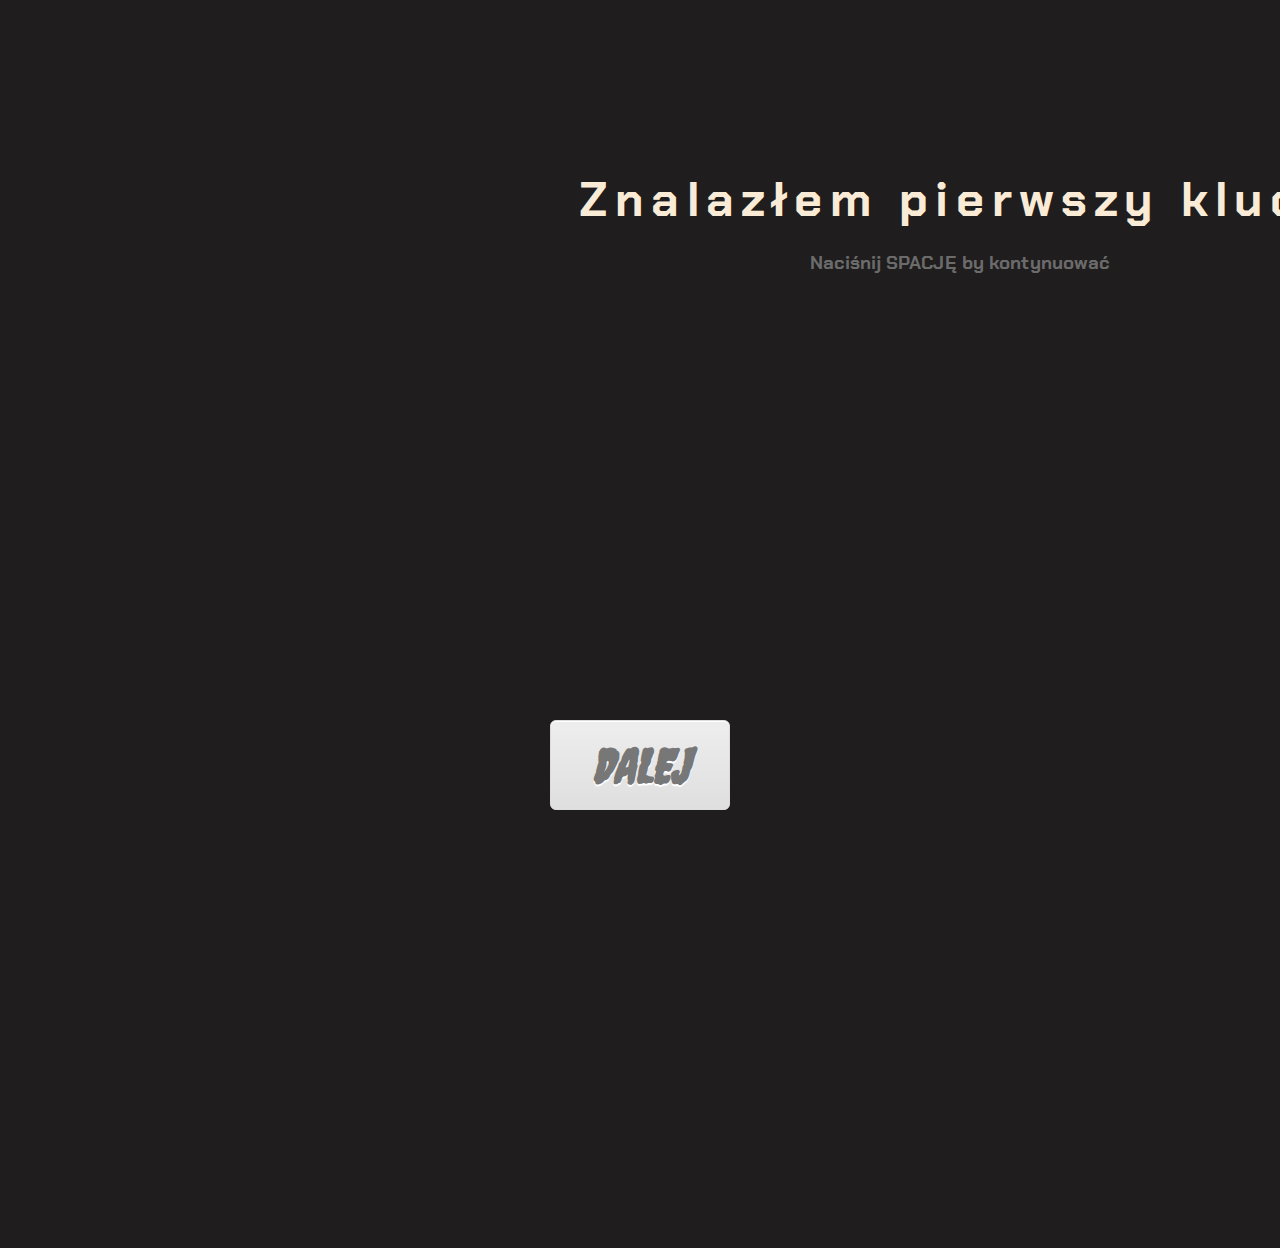
<file: Dialog1/index.html>
<!DOCTYPE html>
<html lang="en">
<head>
    <meta charset="UTF-8">
    <meta http-equiv="X-UA-Compatible" content="IE=edge">
    <meta name="viewport" content="width=device-width, initial-scale=1.0">
    <link rel="stylesheet" type="text/css" href="style.css">
    <title>Prolog</title>
</head>
<body>
    <div>
        <div class="DialogContainer">
            <h1 id="dialog" class="typewriter"></h1>
            <h3>Naciśnij SPACJĘ by kontynuować</h3>
        </div>
        <div class="btnContainer">
            <button id="guzik" type="button" class="myButton">DALEJ</button>
        </div>
    </div>
    <script src="prolog.js"></script>
</body>
</html>
</file>
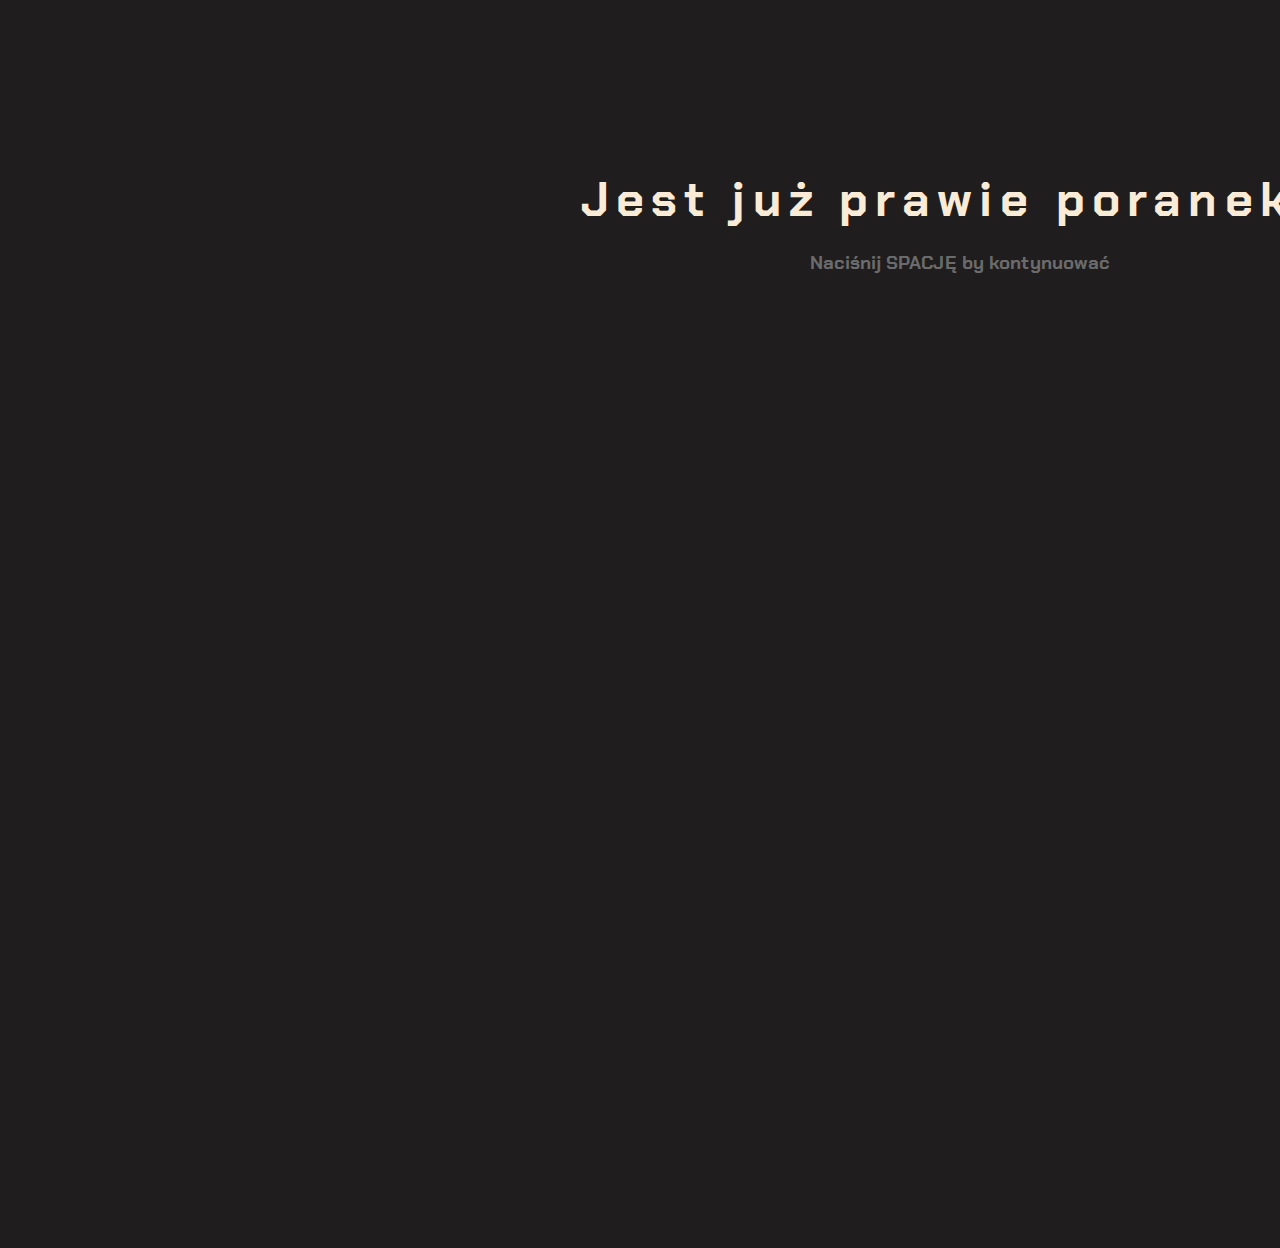
<file: Final/index.html>
<!DOCTYPE html>
<html lang="en">
<head>
    <meta charset="UTF-8">
    <meta http-equiv="X-UA-Compatible" content="IE=edge">
    <meta name="viewport" content="width=device-width, initial-scale=1.0">
    <link rel="stylesheet" type="text/css" href="style.css">
    <title>Final</title>
</head>
<body>
    <div>
        <div class="DialogContainer">
            <h1 id="dialog" class="typewriter"></h1>
            <h3>Naciśnij SPACJĘ by kontynuować</h3>
        </div>
    </div>
    <script src="prolog.js"></script>
</body>
</html>
</file>
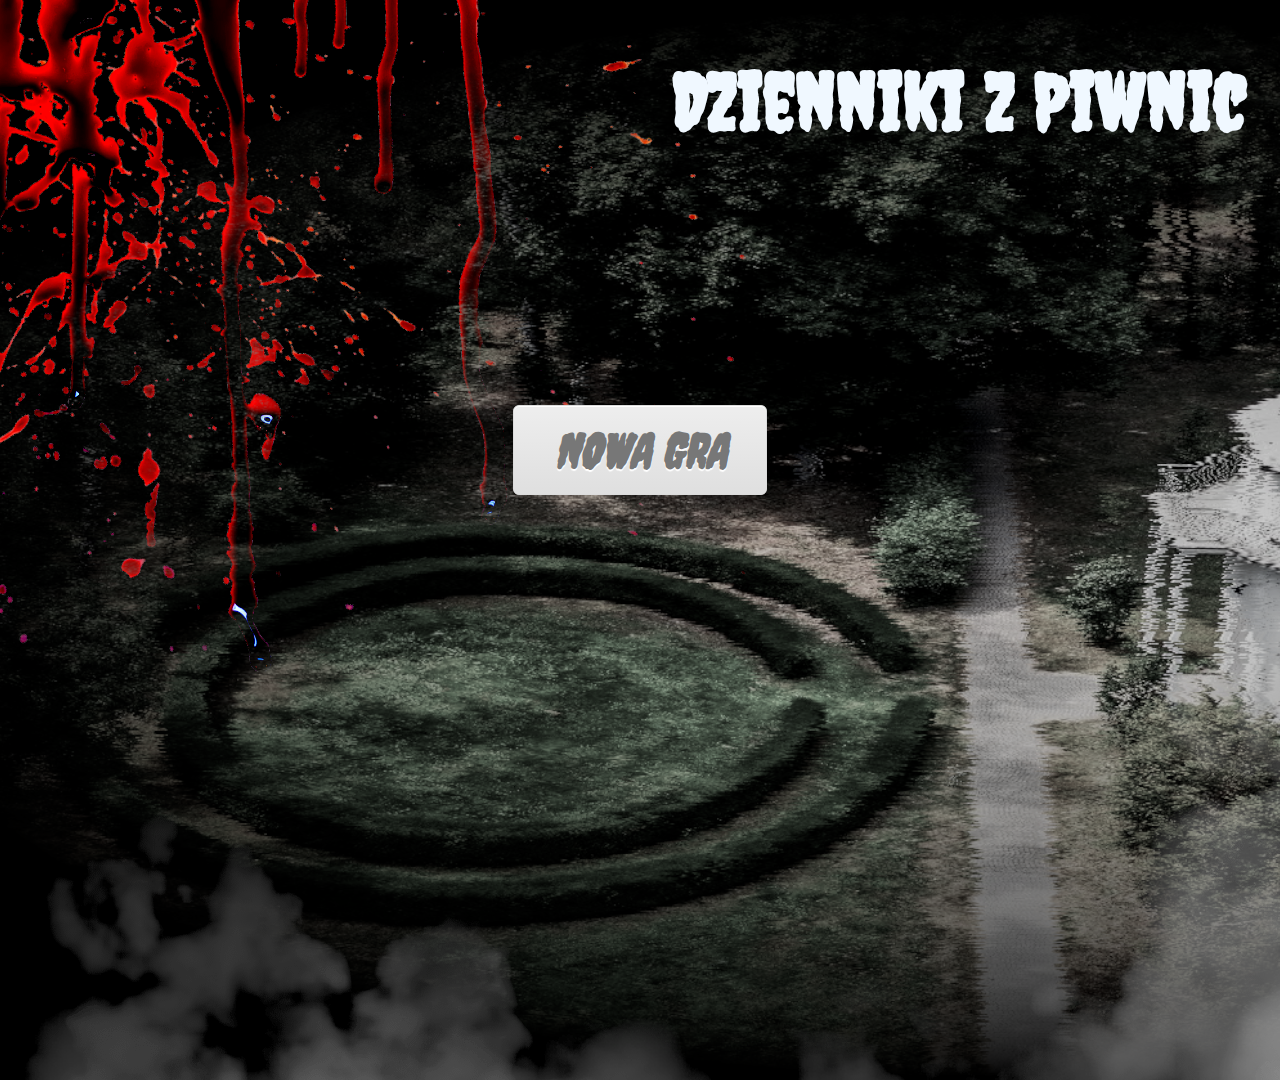
<file: Menu/index.html>
<!DOCTYPE html>
<html lang="en">
<head>
    <meta charset="UTF-8">
    <meta http-equiv="X-UA-Compatible" content="IE=edge">
    <meta name="viewport" content="width=device-width, initial-scale=1.0">
    <link rel="stylesheet" type="text/css" href="style.css">
    <title>Menu</title>
</head>
<body>
    <div>
        <h1>Dzienniki z Piwnic</h1>
        <div class="btnContainer">
            <button id="guzik" class="myButton">NOWA GRA</button>
        </div>
    </div>
    <script src="menu.js"></script>
</body>
</html>
</file>
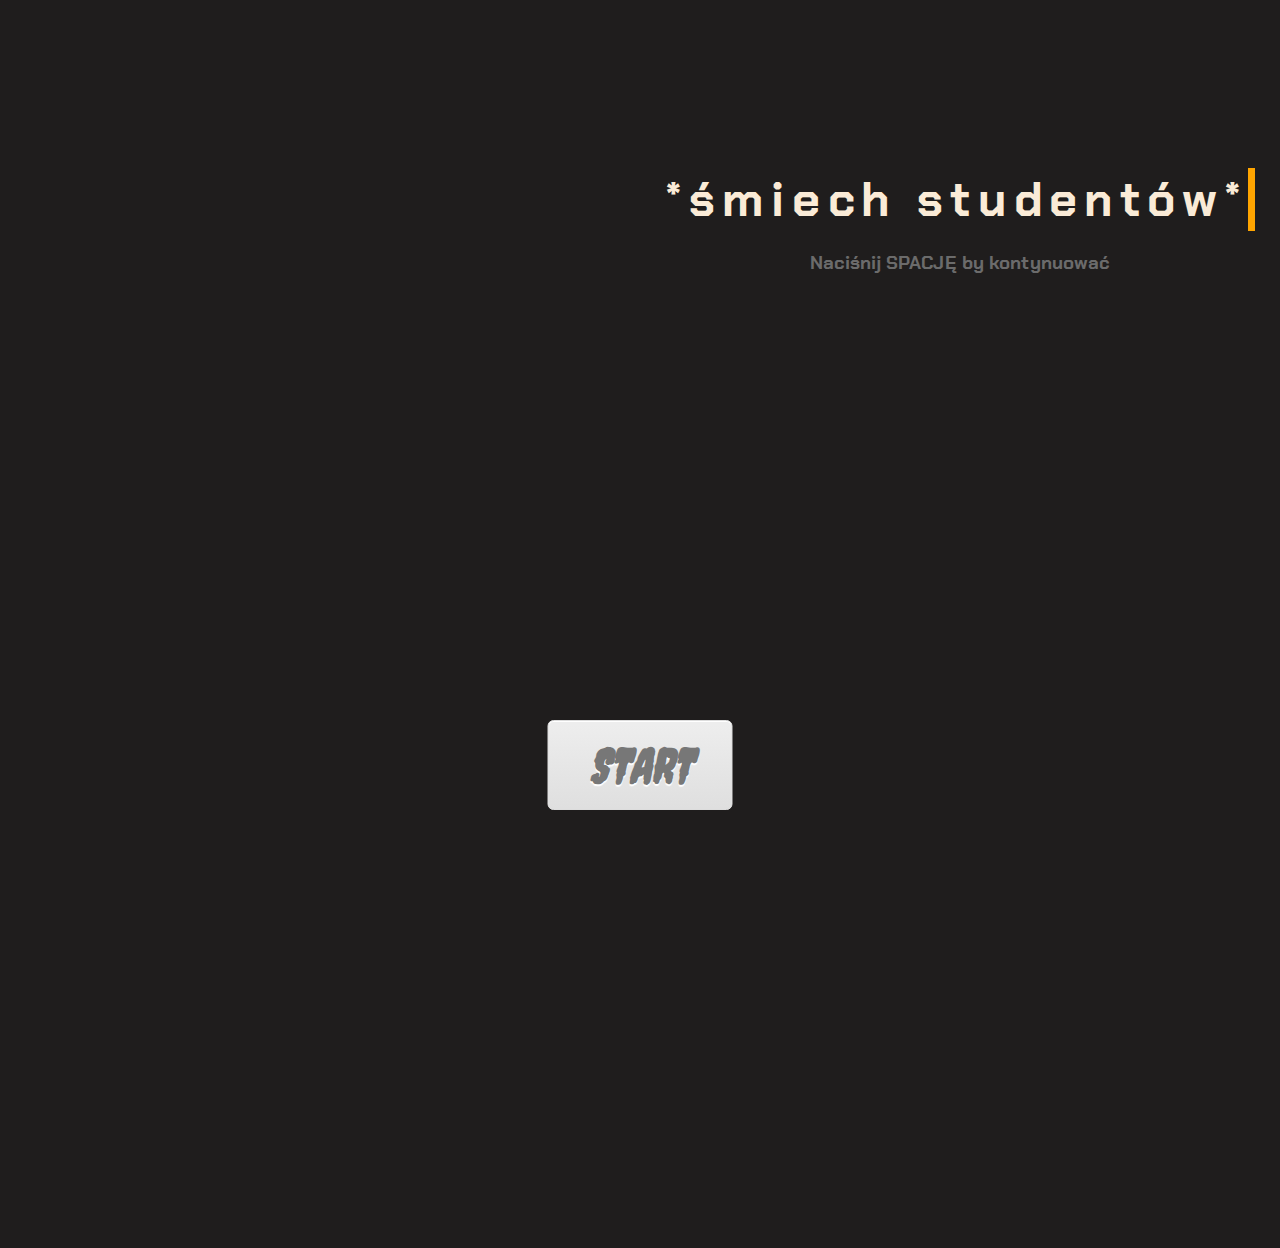
<file: Prolog/index.html>
<!DOCTYPE html>
<html lang="en">
<head>
    <meta charset="UTF-8">
    <meta http-equiv="X-UA-Compatible" content="IE=edge">
    <meta name="viewport" content="width=device-width, initial-scale=1.0">
    <link rel="stylesheet" type="text/css" href="style.css">
    <title>Prolog</title>
</head>
<body>
    <div>
        <div class="DialogContainer">
            <h1 id="dialog" class="typewriter"></h1>
            <h3>Naciśnij SPACJĘ by kontynuować</h3>
        </div>
        <div class="btnContainer">
            <button id="guzik" type="button" class="myButton">START</button>
        </div>
    </div>
    <script src="prolog.js"></script>
</body>
</html>
</file>
<file: Dialog1/style.css>
@import url('https://fonts.googleapis.com/css2?family=Bebas+Neue&family=Caveat:wght@500&family=Chakra+Petch:wght@300&family=Creepster&family=Fredoka+One&family=Montserrat:wght@600&display=swap');

html,
body {
    background-color: #1f1d1d;
    padding-top: 5em;
    display: flex;
    justify-content: center;
    height: 1080px;
    width: 1920px;
    overflow: hidden;
}


h3 {
    text-align: center;
    color: rgb(107, 107, 107);
    font-family: 'Chakra Petch', sans-serif;
}

.typewriter {
    overflow: hidden; /* Ensures the content is not revealed until the animation */
    border-right: .15em solid orange; /* The typwriter cursor */
    white-space: nowrap; /* Keeps the content on a single line */
    margin: 0 auto; /* Gives that scrolling effect as the typing happens */
    letter-spacing: .15em; /* Adjust as needed */
    animation: 
      typing 3s steps(40, end),
      blink-caret .75s step-end infinite;
    color: antiquewhite;
    font-family: 'Chakra Petch', sans-serif;
    font-size: 3rem;
  }
  
  /* The typing effect */
  @keyframes typing {
    from { width: 0 }
    to { width: 100% }
  }
  
  /* The typewriter cursor effect */
  @keyframes blink-caret {
    from, to { border-color: transparent }
    50% { border-color: orange; }
  }

  .myButton {
    box-shadow: inset 0px 1px 0px 0px #ffffff;
    background: linear-gradient(to bottom, #ededed 5%, #dfdfdf 100%);
    background-color: #ededed;
    border-radius: 6px;
    border: 1px solid #dcdcdc;
    display: inline-block;
    cursor: pointer;
    color: #777777;
    font-family: 'Creepster', cursive;
    font-size: 3rem;
    font-weight: bold;
    font-style: italic;
    padding: 1rem 2.5rem;
    text-decoration: none;
    text-shadow: 0px 2px 1px #ffffff;
}

.myButton:hover {
    background: linear-gradient(to bottom, #dfdfdf 5%, #ededed 100%);
    background-color: #dfdfdf;
}

.myButton:active {
    position: relative;
    top: 1rem;
}

.btnContainer {
    position: absolute;
    left: 50%;
    top: 85%;
    -webkit-transform: translate(-50%, -50%);
    transform: translate(-50%, -50%);
}
</file>
<file: Final/style.css>
@import url('https://fonts.googleapis.com/css2?family=Bebas+Neue&family=Caveat:wght@500&family=Chakra+Petch:wght@300&family=Creepster&family=Fredoka+One&family=Montserrat:wght@600&display=swap');

html,
body {
    background-color: #1f1d1d;
    padding-top: 5em;
    display: flex;
    justify-content: center;
    height: 1080px;
    width: 1920px;
    overflow: hidden;
}


h3 {
    text-align: center;
    color: rgb(107, 107, 107);
    font-family: 'Chakra Petch', sans-serif;
}

.typewriter {
    overflow: hidden; /* Ensures the content is not revealed until the animation */
    border-right: .15em solid orange; /* The typwriter cursor */
    white-space: nowrap; /* Keeps the content on a single line */
    margin: 0 auto; /* Gives that scrolling effect as the typing happens */
    letter-spacing: .15em; /* Adjust as needed */
    animation: 
      typing 2s steps(40, end),
      blink-caret .75s step-end infinite;
    color: antiquewhite;
    font-family: 'Chakra Petch', sans-serif;
    font-size: 3rem;
  }
  
  /* The typing effect */
  @keyframes typing {
    from { width: 0 }
    to { width: 100% }
  }
  
  /* The typewriter cursor effect */
  @keyframes blink-caret {
    from, to { border-color: transparent }
    50% { border-color: orange; }
  }
</file>
<file: Menu/style.css>
@import url('https://fonts.googleapis.com/css2?family=Bebas+Neue&family=Creepster&family=Fredoka+One&family=Montserrat:wght@600&display=swap');

html,
body {
    margin: 0;
    padding: 0;
    background: url(menuBG.png);
    background-repeat: no-repeat;
    background-position: center;
    height: 1080px;
    width: 1920px;
    overflow: hidden;
}

h1 {
    text-align: center;
    color: aliceblue;
    font-size: 5rem;
    font-family: 'Creepster', cursive;
}

.btnContainer {
    position: absolute;
    left: 50%;
    top: 50%;
    -webkit-transform: translate(-50%, -50%);
    transform: translate(-50%, -50%);
}

.myButton {
    box-shadow: inset 0px 1px 0px 0px #ffffff;
    background: linear-gradient(to bottom, #ededed 5%, #dfdfdf 100%);
    background-color: #ededed;
    border-radius: 6px;
    border: 1px solid #dcdcdc;
    display: inline-block;
    cursor: pointer;
    color: #777777;
    font-family: 'Creepster', cursive;
    font-size: 3rem;
    font-weight: bold;
    font-style: italic;
    padding: 1rem 2.5rem;
    text-decoration: none;
    text-shadow: 0px 2px 1px #ffffff;
}

.myButton:hover {
    background: linear-gradient(to bottom, #dfdfdf 5%, #ededed 100%);
    background-color: #dfdfdf;
}

.myButton:active {
    position: relative;
    top: 1rem;
}
</file>
<file: Prolog/style.css>
@import url('https://fonts.googleapis.com/css2?family=Bebas+Neue&family=Caveat:wght@500&family=Chakra+Petch:wght@300&family=Creepster&family=Fredoka+One&family=Montserrat:wght@600&display=swap');

html,
body {
    background-color: #1f1d1d;
    padding-top: 5em;
    display: flex;
    justify-content: center;
    height: 1080px;
    width: 1920px;
    overflow: hidden;
}


h3 {
    text-align: center;
    color: rgb(107, 107, 107);
    font-family: 'Chakra Petch', sans-serif;
}

.typewriter {
    overflow: hidden; /* Ensures the content is not revealed until the animation */
    border-right: .15em solid orange; /* The typwriter cursor */
    white-space: nowrap; /* Keeps the content on a single line */
    margin: 0 auto; /* Gives that scrolling effect as the typing happens */
    letter-spacing: .15em; /* Adjust as needed */
    animation: 
      typing 3s steps(40, end),
      blink-caret .75s step-end infinite;
    color: antiquewhite;
    font-family: 'Chakra Petch', sans-serif;
    font-size: 3rem;
  }
  
  /* The typing effect */
  @keyframes typing {
    from { width: 0 }
    to { width: 100% }
  }
  
  /* The typewriter cursor effect */
  @keyframes blink-caret {
    from, to { border-color: transparent }
    50% { border-color: orange; }
  }

  .myButton {
    box-shadow: inset 0px 1px 0px 0px #ffffff;
    background: linear-gradient(to bottom, #ededed 5%, #dfdfdf 100%);
    background-color: #ededed;
    border-radius: 6px;
    border: 1px solid #dcdcdc;
    display: inline-block;
    cursor: pointer;
    color: #777777;
    font-family: 'Creepster', cursive;
    font-size: 3rem;
    font-weight: bold;
    font-style: italic;
    padding: 1rem 2.5rem;
    text-decoration: none;
    text-shadow: 0px 2px 1px #ffffff;
}

.myButton:hover {
    background: linear-gradient(to bottom, #dfdfdf 5%, #ededed 100%);
    background-color: #dfdfdf;
}

.myButton:active {
    position: relative;
    top: 1rem;
}

.btnContainer {
    position: absolute;
    left: 50%;
    top: 85%;
    -webkit-transform: translate(-50%, -50%);
    transform: translate(-50%, -50%);
}
</file>
